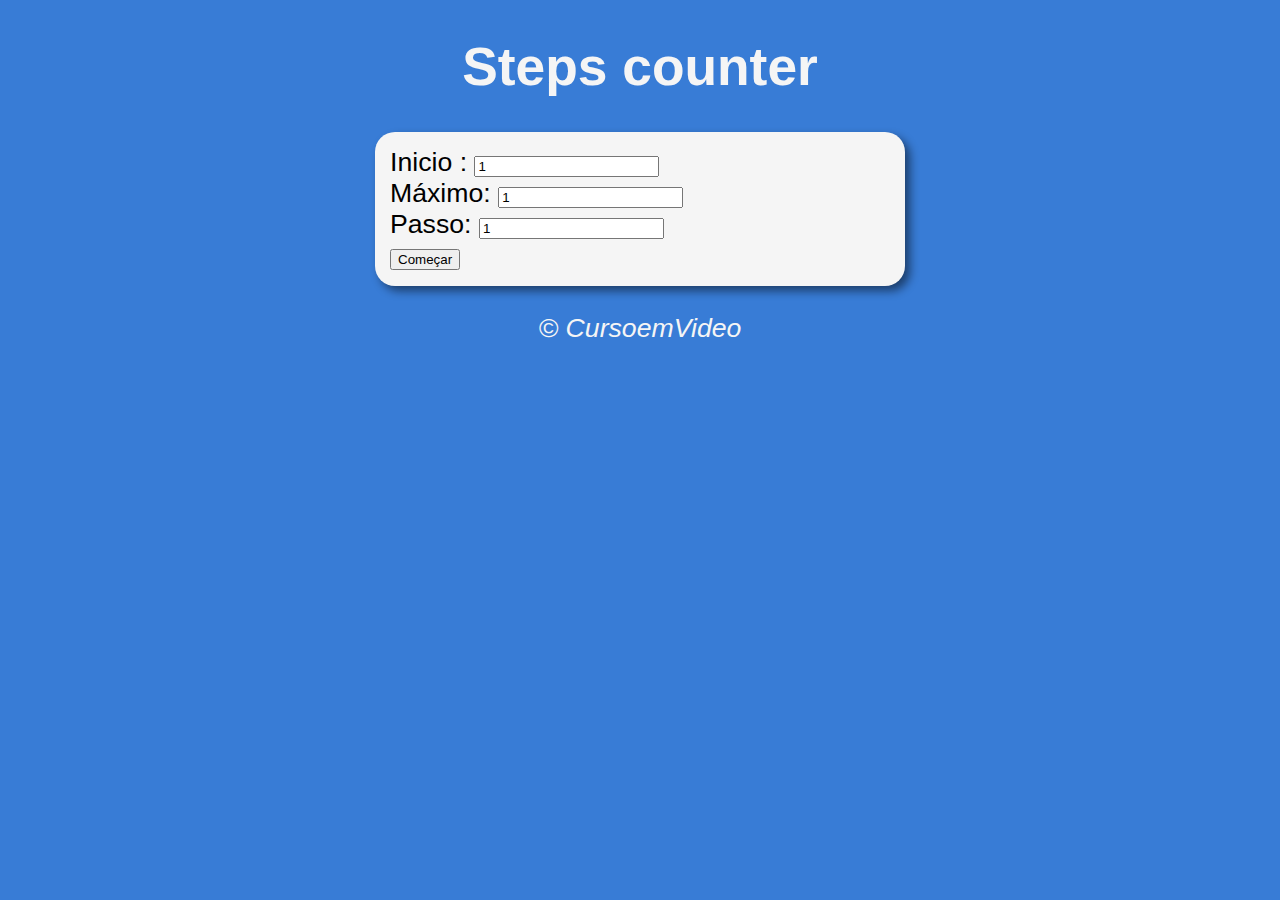
<file: js/contador/index.html>
<!DOCTYPE html>
<html lang="pt-BR">
<head>
    <meta charset="UTF-8">
    <meta name="viewport" content="width=device-width, initial-scale=1.0">
    <title>Counter</title>
    <link rel="stylesheet" href="style.css">
</head>
<body>
    <header><h1>Steps counter</h1></header>
    
    <section>
        <div>
            <form id="form">
                <div>
                    <label for="initial_value">Inicio :</label>
                    <input type="number" name="initial_value" id="initial_value" min="1" value=1 required>
                </div>
                <div>
                    <label for="max_value">Máximo: </label>
                    <input type="number" name="max_value" id="max_value" min="1" value="1" required>
                </div>
                <div>
                    <label for="step">Passo: </label>
                    <input type="number" name="step" id="step" min="1" value="1" required>
                </div>
                <button id="submit_button" type="button">Começar</button>
                <button id="reset_button" type="reset">Limpar</button>
            </form>
        </div>
        <div id=res>

        </div>
    </section>

    <footer><p>&copy; CursoemVideo</p></footer>

    <script src="script.js"></script>
</body>
</html>
</file>
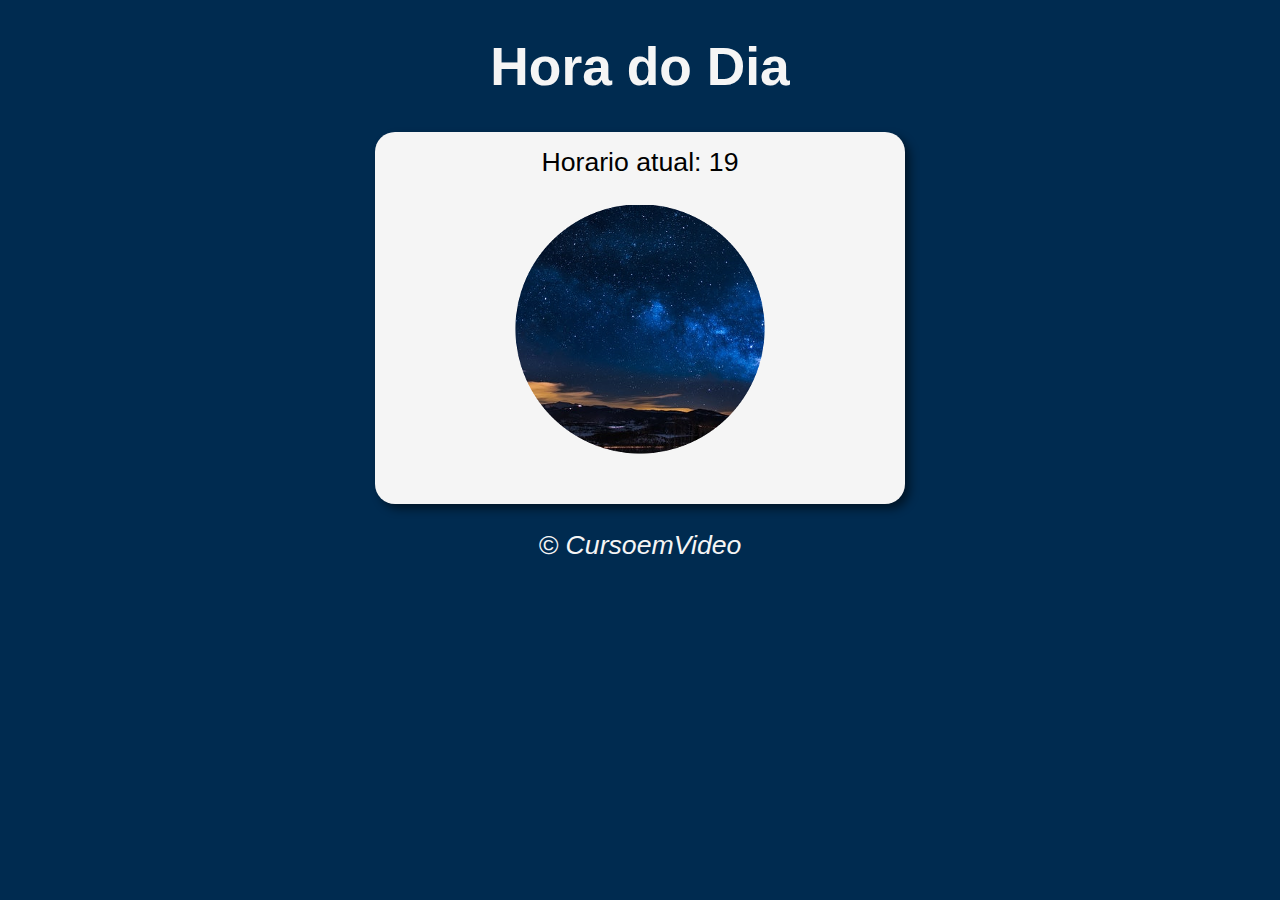
<file: js/hora/index.html>
<!DOCTYPE html>
<html lang="pt-BR">
<head>
    <meta charset="UTF-8">
    <meta name="viewport" content="width=device-width, initial-scale=1.0">
    <title>Hora</title>
    <link rel="stylesheet" href="style.css">
</head>
<body onload="loadPictures()">
    <header><h1>Hora do Dia</h1></header>
    
    <section>
        <div id="msg">
            Aqui aparecerá a hora
        </div>
        <div id="foto">
            <figure>
                <img id="showingImg" src="" alt="A morning representative image">
            </figure>
        </div>
    </section>

    <footer><p>&copy; CursoemVideo</p></footer>

    <script src="script.js"></script>
</body>
</html>
</file>
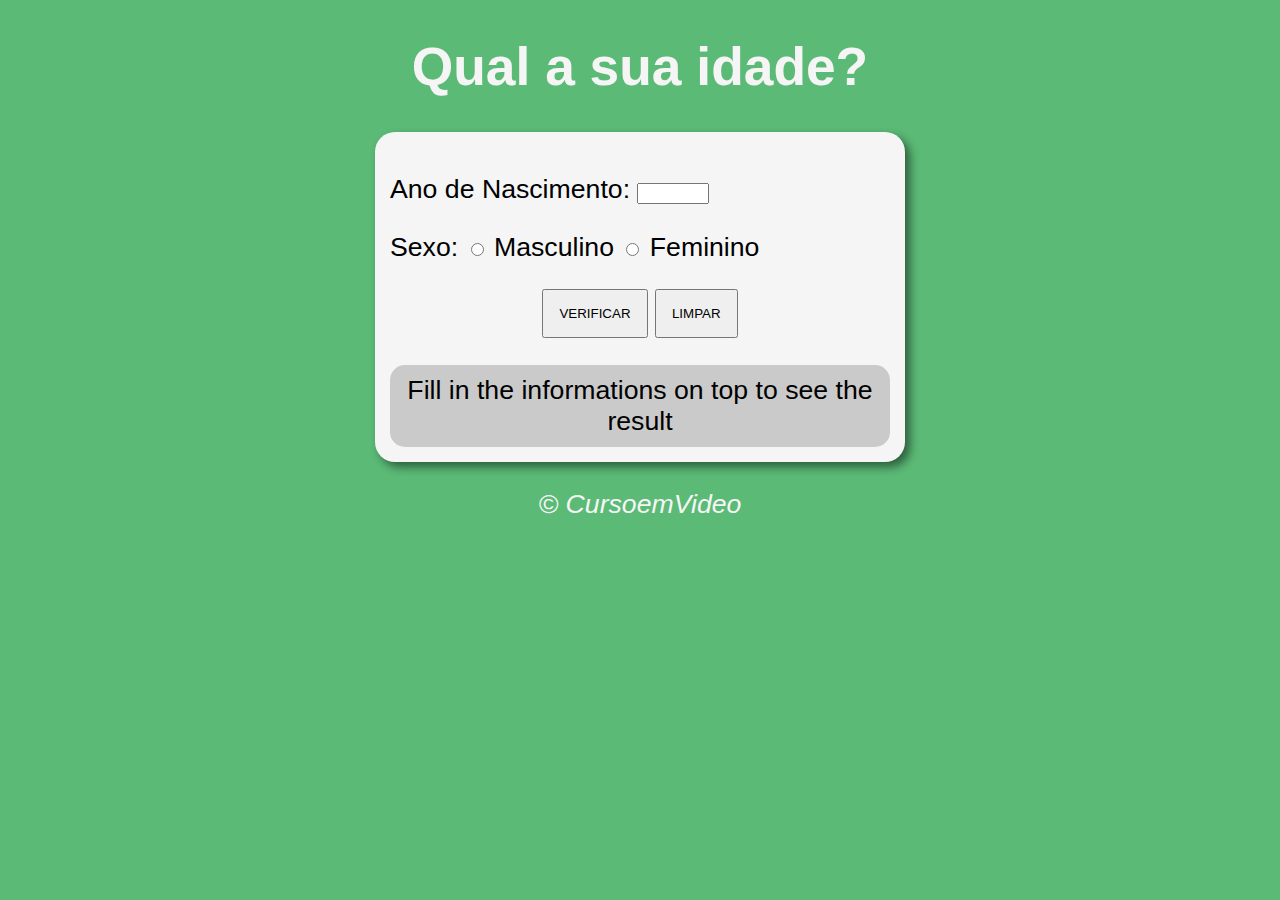
<file: js/idade/index.html>
<!DOCTYPE html>
<html lang="pt-BR">
<head>
    <meta charset="UTF-8">
    <meta name="viewport" content="width=device-width, initial-scale=1.0">
    <title>Age Checker</title>
    <link rel="stylesheet" href="style.css">
</head>
<body>
    <header>
        <h1>Qual a sua idade?</h1>
    </header>
    
    <section>
        <div id="formulary-conteiner">
            <form>
                <p>Ano de Nascimento: 
                    <input type="number" name="get-year" id="get-year">
                </p>
                <p>Sexo: 
                    <input type="radio" name="get-gen" id="gen-masc">
                    <label for="gen-masc">Masculino</label>
                    <input type="radio" name="get-gen" id="gen-fema">
                    <label for="gen-feme">Feminino</label>
                </p>
                <p style="text-align: center;">
                    <input id="check-button" type="button" value="VERIFICAR" onclick="check()">
                    <input id="clear-button" type="reset" value="LIMPAR" onclick="formClearner()">
                </p>
            </form>
        </div>
        <div id="res">
            Fill in the informations on top to see the result
        </div>
    </section>

    <footer><p>&copy; CursoemVideo</p></footer>

    <script src="script.js"></script>
</body>
</html>
</file>
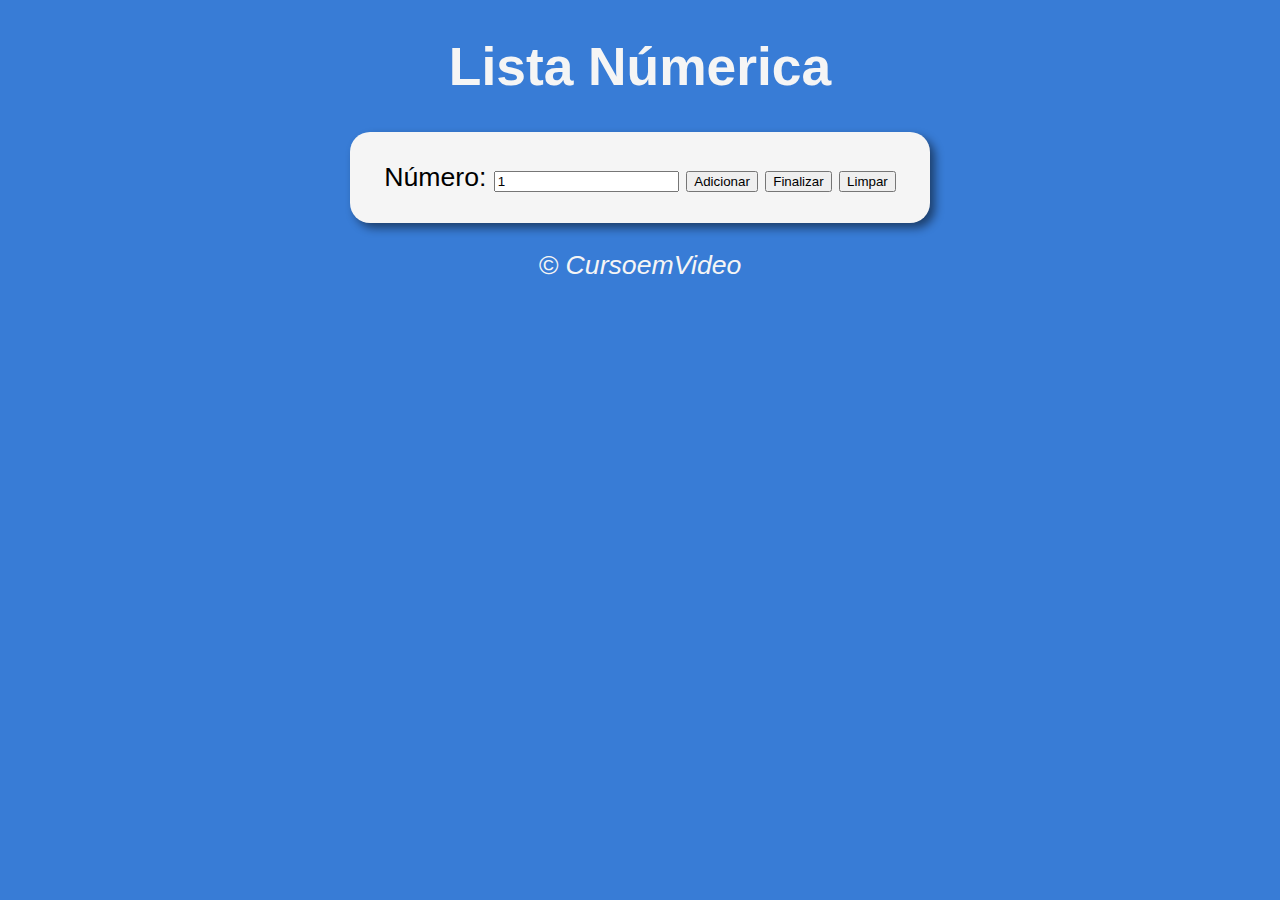
<file: js/lista numerica/index.html>
<!DOCTYPE html>
<html lang="pt-BR">

<head>
    <meta charset="UTF-8">
    <meta name="viewport" content="width=device-width, initial-scale=1.0">
    <title>Lista Númerica</title>
    <link rel="stylesheet" href="style.css">
    <!-- <link href="https://unpkg.com/material-components-web@latest/dist/material-components-web.min.css" rel="stylesheet">
  <script src="https://unpkg.com/material-components-web@latest/dist/material-components-web.min.js"></script>
  <link rel="stylesheet" href="https://fonts.googleapis.com/icon?family=Material+Icons"> -->
</head>

<body>

    <header>
        <h1>Lista Númerica</h1>
        </div>
    </header>

    <section>

        <div id="form_conteiner">

            <form action="#" id="form">
                <label for="to_add">Número: </label>
                <input type="number" id="to_add" value="1">
                <button type="button" id="add_btn">Adicionar</button>
                <button type="button" id="fin_btn">Finalizar</button>
                <button type="button" id="clear_btn">Limpar</button>
            </form>

        </div>

        <div id="res_conteiner">

        </div>

    </section>

    <footer>
        <p>&copy; CursoemVideo</p>
    </footer>

    <script src="script.js"></script>

</body>

</html>
</file>
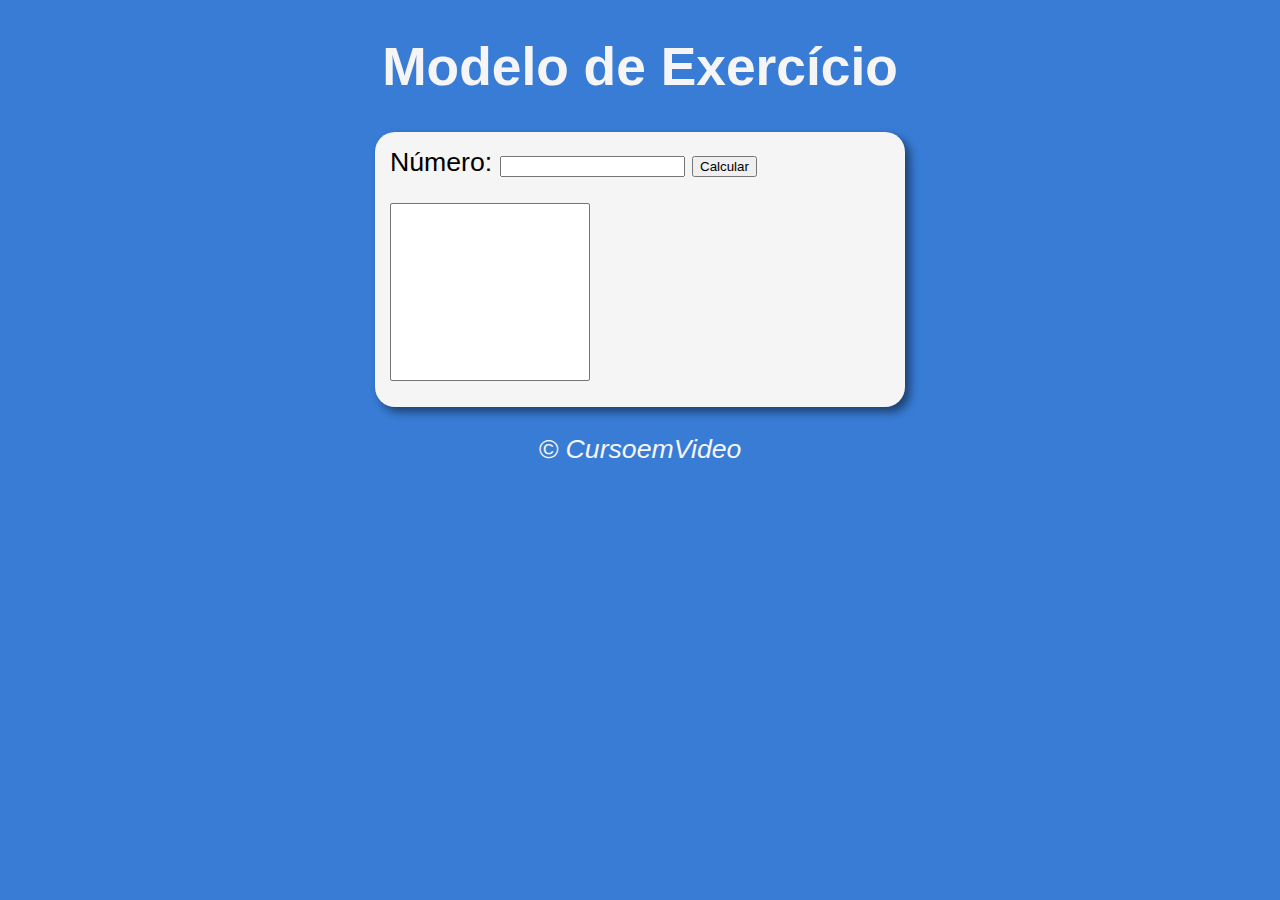
<file: js/tabuada/index.html>
<!DOCTYPE html>
<html lang="pt-BR">
<head>
    <meta charset="UTF-8">
    <meta name="viewport" content="width=device-width, initial-scale=1.0">
    <title>Tabuada</title>
    <link rel="stylesheet" href="style.css">
</head>
<body>
    <header><h1>Modelo de Exercício</h1></header>
    
    <section>
        <div>
            <form action="#" id="form">
                <div>
                    <label for="number">Número: </label>
                    <input type="number" name="number" id="number">
                    <button type="button" id="calculate_bt">Calcular</button>
                </div>
            </form>
        </div>
        <div id="table_conteiner">
            <select form="form" name="times_table" id="times_table" size="11"></select>
        </div>
    </section>

    <footer><p>&copy; CursoemVideo</p></footer>

    <script src="script.js"></script>
</body>
</html>
</file>
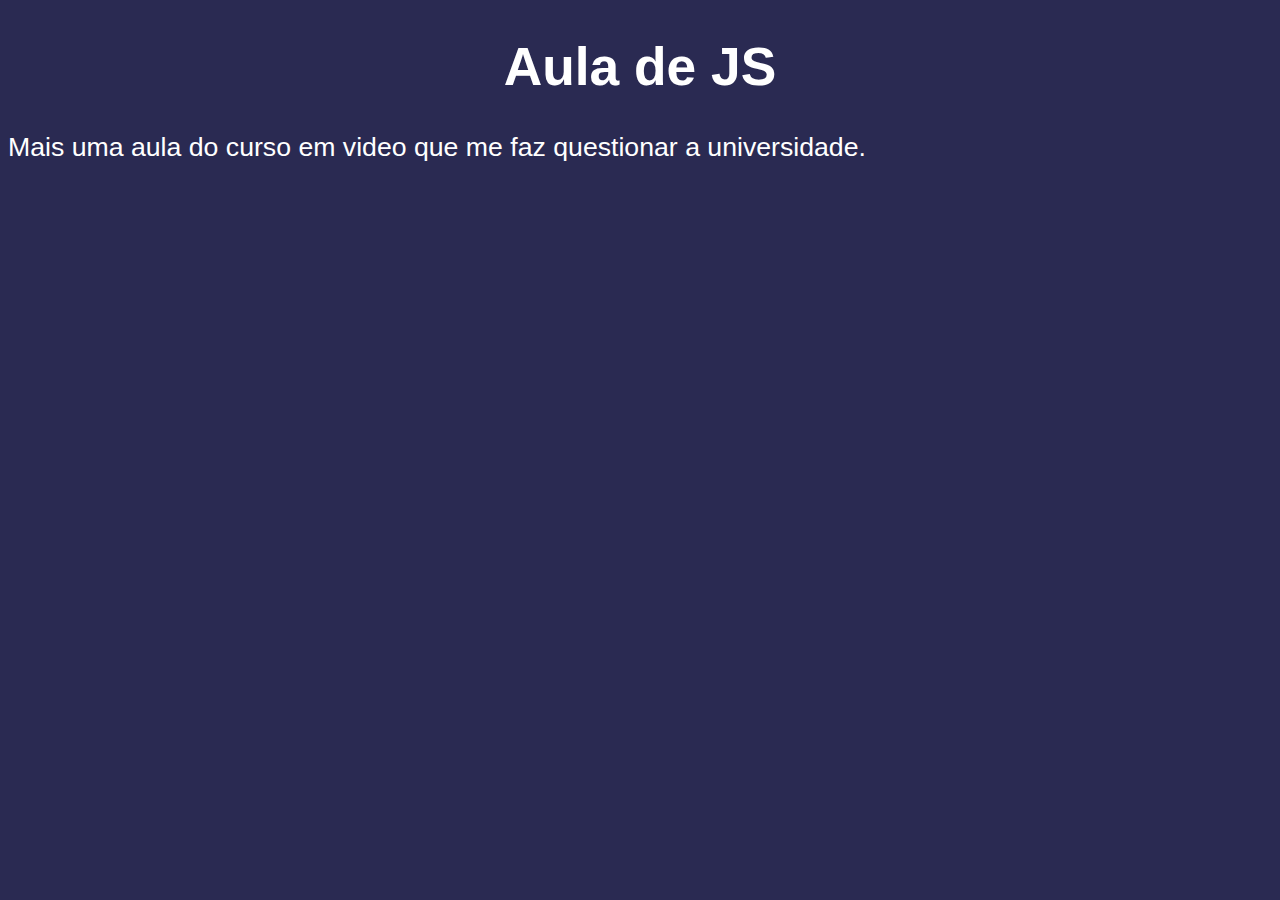
<file: js/aula04/ex001.html>
<!DOCTYPE html>
<html lang="pt-br">
<head>
    <meta charset="UTF-8">
    <meta name="viewport" content="width=device-width, initial-scale=1.0">
    <title>Document</title>

    <style>

        body {
            background-color: rgb(42, 42, 82);
            color: white;
            font: normal 20pt Arial;
        }

        h1 {
            text-align: center;
        }
    </style>

</head>
<body>
    <h1>Aula de JS</h1>
    <p>Mais uma aula do curso em video que me faz questionar a universidade.</p>

    <script>
        window.alert('Quero morrer de catapora.')
        window.confirm('Desistirá?')
        window.prompt('Qual sua matricula?')
    </script>

</body>
</html>
</file>
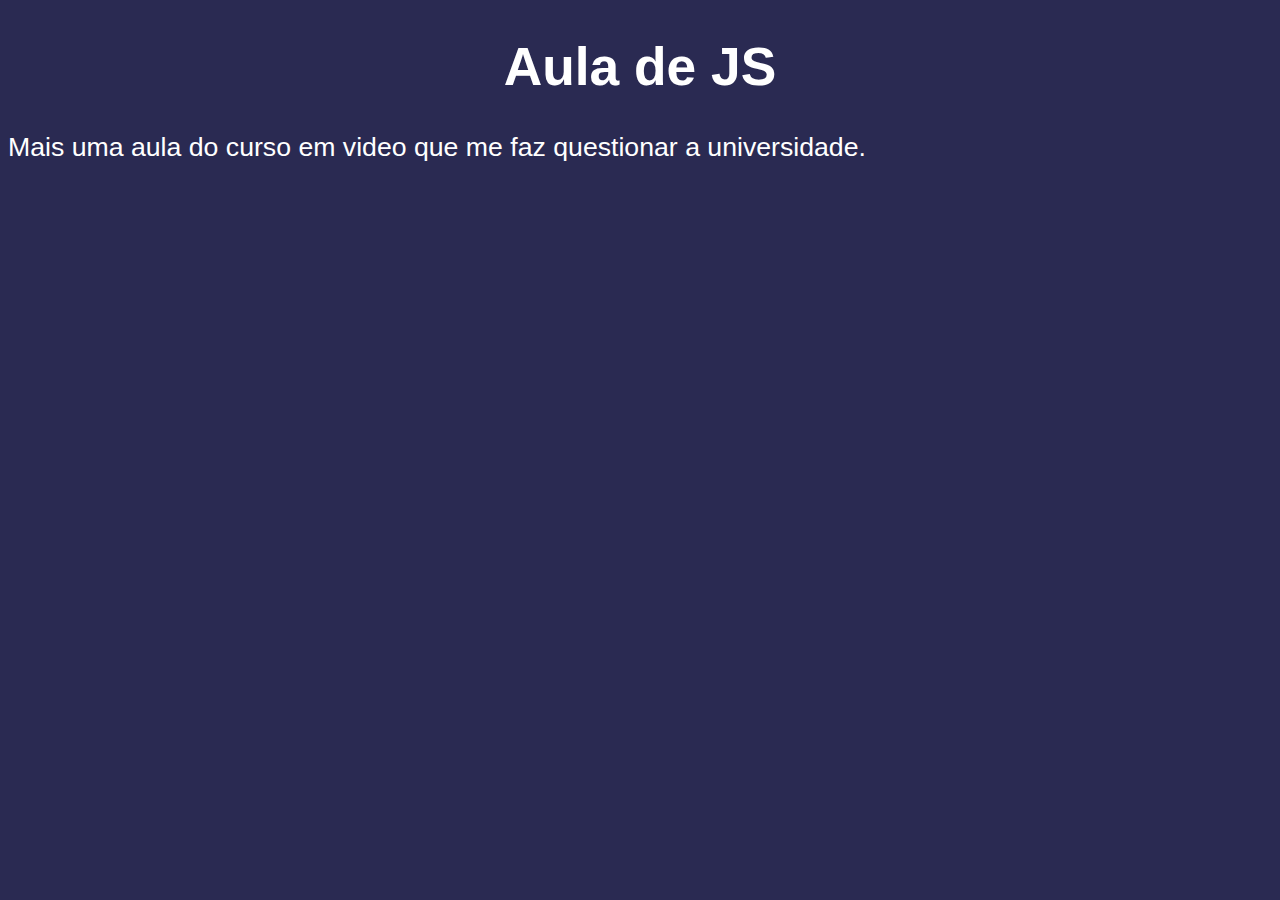
<file: js/aula06/ex002.html>
<!DOCTYPE html>
<html lang="pt-br">
<head>
    <meta charset="UTF-8">
    <meta name="viewport" content="width=device-width, initial-scale=1.0">
    <title>Document</title>

    <style>

        body {
            background-color: rgb(42, 42, 82);
            color: white;
            font: normal 20pt Arial;
        }

        h1 {
            text-align: center;
        }
    </style>

</head>
<body>
    <h1>Aula de JS</h1>
    <p>Mais uma aula do curso em video que me faz questionar a universidade.</p>

    <script>
        let nome = window.prompt('Qual o seu nome?')
        window.alert('É um prazer conhecê-lo(a), ' + nome)
    </script>

</body>
</html>
</file>
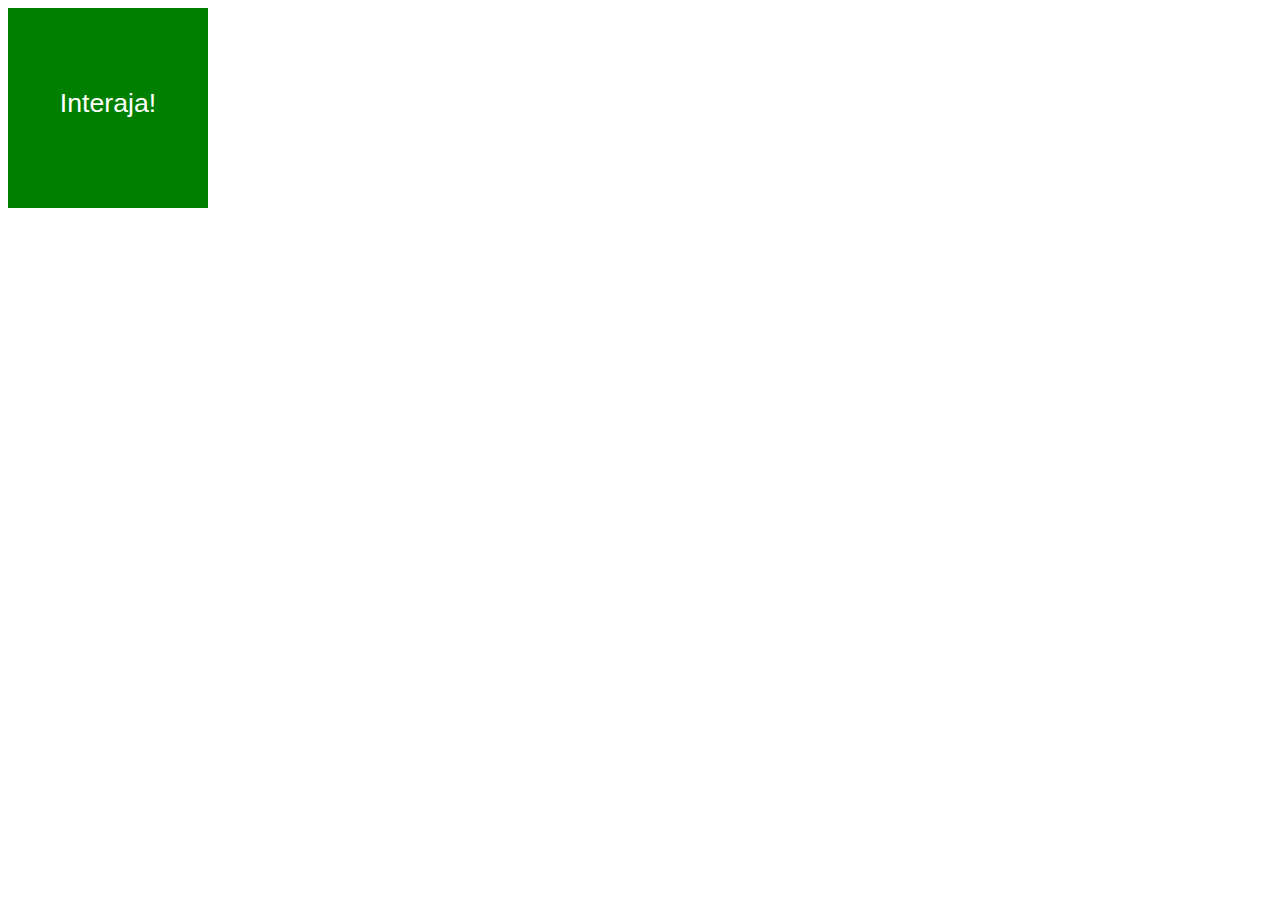
<file: js/aula10/domevents.html>
<!DOCTYPE html>
<html lang="pt-BR">
<head>
    <meta charset="UTF-8">
    <meta name="viewport" content="width=device-width, initial-scale=1.0">
    <title>Document</title>

    <style>
        div#area {
            font: normal 20pt arial;
            background-color: green;
            color:white;
            width: 200px;
            height: 200px;
            line-height: 190px;
            text-align: center;
        }

    </style>

</head>
<body>
    <div id="area">
        Interaja!
    </div>

    <script>
        let a = window.document.getElementById('area')
        a.addEventListener('click', wasClicked)
        a.addEventListener('mouseover', mouseGotInside)
        a.addEventListener('mouseleave', mouseGotOut)

        function wasClicked() {
            let prev = a.innerHTML
            a.innerHTML = '<strong>clicou</strong>'
            a.style.backgroundColor = 'rgb(206, 74, 74)'
            setTimeout(function(){ a.innerHTML = prev
                                   a.style.backgroundColor = 'green'
            }, 250)  
        }

        function mouseGotInside() {
            a.innerHTML = '<i>Mouse got inside the box</i>'
            a.style.backgroundColor = 'rgb(66, 135, 245)'
        }

        function mouseGotOut() {
            window.alert('Mouse has got out of box!')
            a.innerHTML = 'Interaja!'
            a.style.backgroundColor = 'green'
        }

    </script>

</body>
</html>
</file>
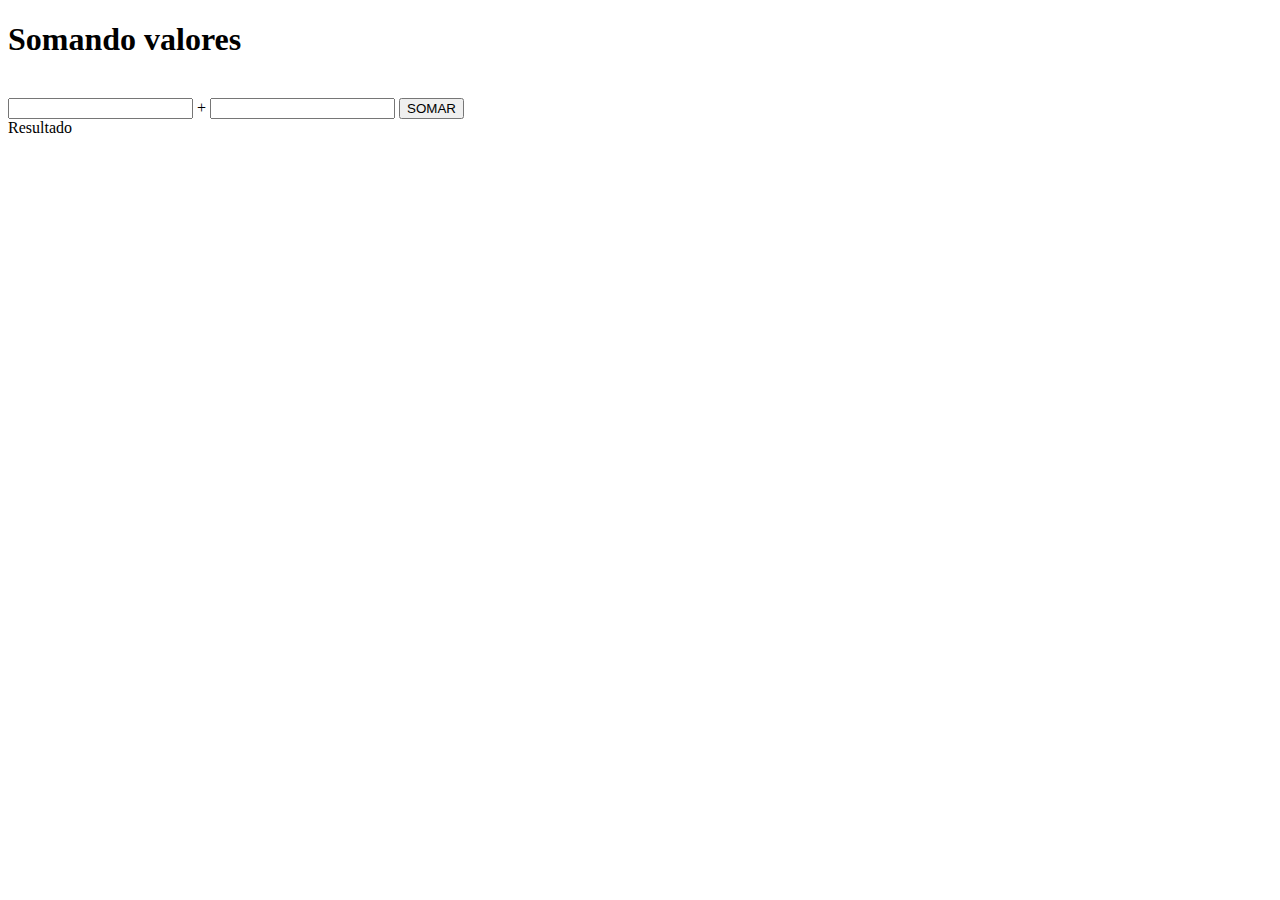
<file: js/aula10/ex007.html>
<!DOCTYPE html>
<html lang="pt-BR">
<head>
    <meta charset="UTF-8">
    <meta name="viewport" content="width=device-width, initial-scale=1.0">
    <title>Simple Calculator</title>
</head>
<body>
    <h1 style="font-family: Georgia, 'Times New Roman', Times, serif;">Somando valores</h1><br>
    <input type="number" name="txtn1" id="txtn1"> +
    <input type="number" name="txtn2" id="txtn2">
    <input type="button" value="SOMAR" onclick="sum()"><br>
    <div id="res">Resultado</div>

    <script>
        function sum() {
            let tn1 = Number(window.document.getElementById('txtn1').value)
            let tn2 = Number(window.document.getElementById('txtn2').value)
            let resval = tn1 + tn2
            let resdiv = window.document.querySelector('div#res')
            resdiv.innerHTML = resval
        }
    </script>

</body>
</html>
</file>
<file: js/contador/style.css>
body {
    background-color: #387cd6;
    font: normal 20pt Arial;
}

header {
    color: whitesmoke;
    text-align: center;
}

section {
    background-color: whitesmoke;
    border-radius: 20px;
    padding: 15px;
    width: 500px;
    margin: auto;
    box-shadow: 5px 5px 10px rgba(0, 0, 0, 0.493);
}

button#reset_button {
    display: none;
}

footer {
    color: whitesmoke;
    font-style: italic;
    text-align: center;
}
</file>
<file: js/hora/style.css>
body {
    background-color: #387cd6;
    font: normal 20pt Arial;
}

header {
    color: whitesmoke;
    text-align: center;
}

section {
    background-color: whitesmoke;
    border-radius: 20px;
    padding: 15px;
    width: 500px;
    margin: auto;
    box-shadow: 5px 5px 10px rgba(0, 0, 0, 0.493);
}

div#msg {
    text-align: center;
}

div#foto {
    text-align: center;
}

footer {
    color: whitesmoke;
    font-style: italic;
    text-align: center;
}
</file>
<file: js/idade/style.css>
body {
    background-color: #5bba76;
    font: normal 20pt Arial;
}

header {
    color: whitesmoke;
    text-align: center;
}

section {
    background-color: whitesmoke;
    border-radius: 20px;
    padding: 15px;
    width: 500px;
    margin: auto;
    box-shadow: 5px 5px 10px rgba(0, 0, 0, 0.493);
}

input#check-button {
    padding: 15px;
}

input#clear-button {
    padding: 15px;
}

div#res {
    border-radius: 15px;
    text-align: center;
    padding: 10px;
    background-color: rgba(184, 184, 184, 0.705);
}

footer {
    color: whitesmoke;
    font-style: italic;
    text-align: center;
}
</file>
<file: js/lista numerica/style.css>
body {
    background-color: #387cd6;
    font: normal 20pt Arial;
}

header {
    color: whitesmoke;
    text-align: center;
}

section {
    background-color: whitesmoke;
    border-radius: 20px;
    padding: 15px;
    width: 550px;
    margin: auto;
    box-shadow: 5px 5px 10px rgba(0, 0, 0, 0.493);
}

footer {
    color: whitesmoke;
    font-style: italic;
    text-align: center;
}

div#form_conteiner {
    text-align: center;
    padding: 15px;
}

div.num_conteiner {
    color: white;
    display: inline-block;
    border-radius: 25px;
    margin: 20px 10px 20px;
    padding: 10px 18px 10px;
    border: 5px solid #00911f;
    background-color: #0000b0;
}
</file>
<file: js/tabuada/style.css>
body {
    background-color: #387cd6;
    font: normal 20pt Arial;
}

header {
    color: whitesmoke;
    text-align: center;
}

section {
    background-color: whitesmoke;
    border-radius: 20px;
    padding: 15px;
    width: 500px;
    margin: auto;
    box-shadow: 5px 5px 10px rgba(0, 0, 0, 0.493);
}
select {
    width: 200px;
}

div#table_conteiner {
    margin: 25px auto 10px;
}

footer {
    color: whitesmoke;
    font-style: italic;
    text-align: center;
}
</file>
